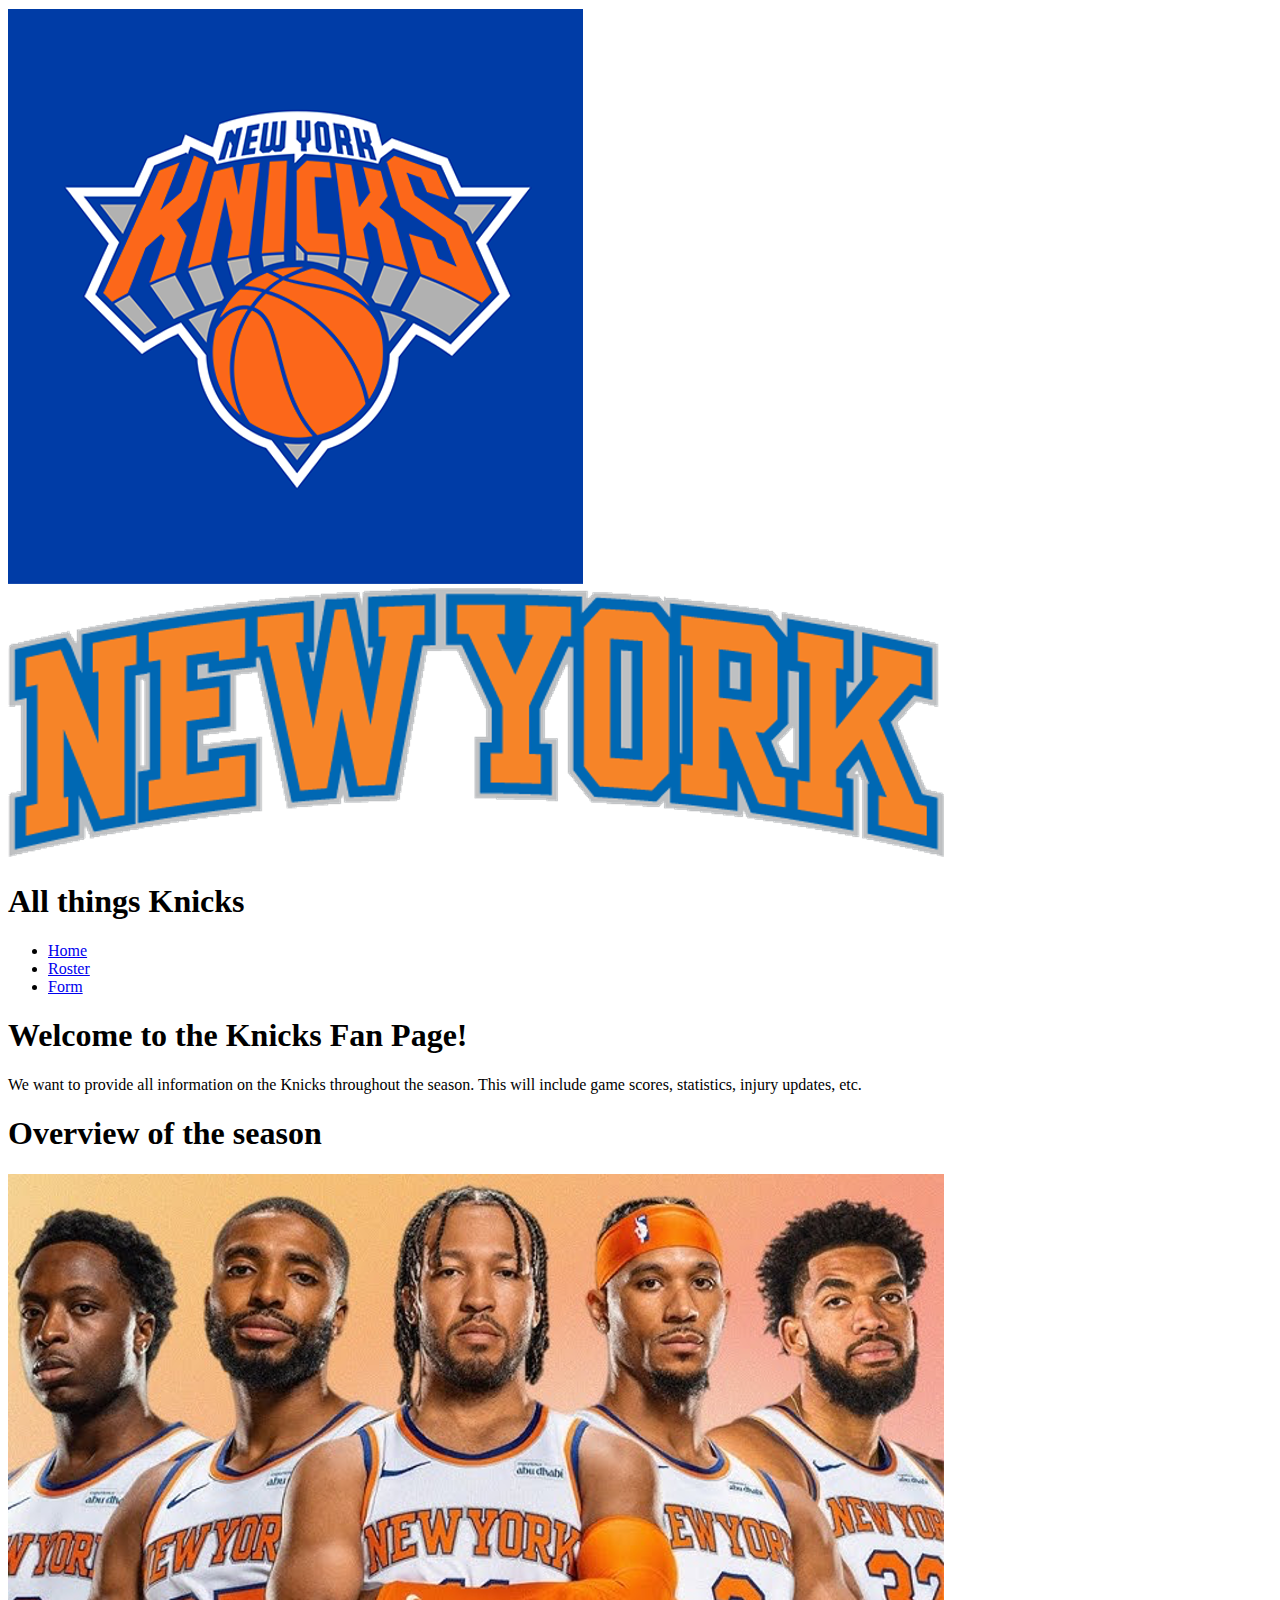
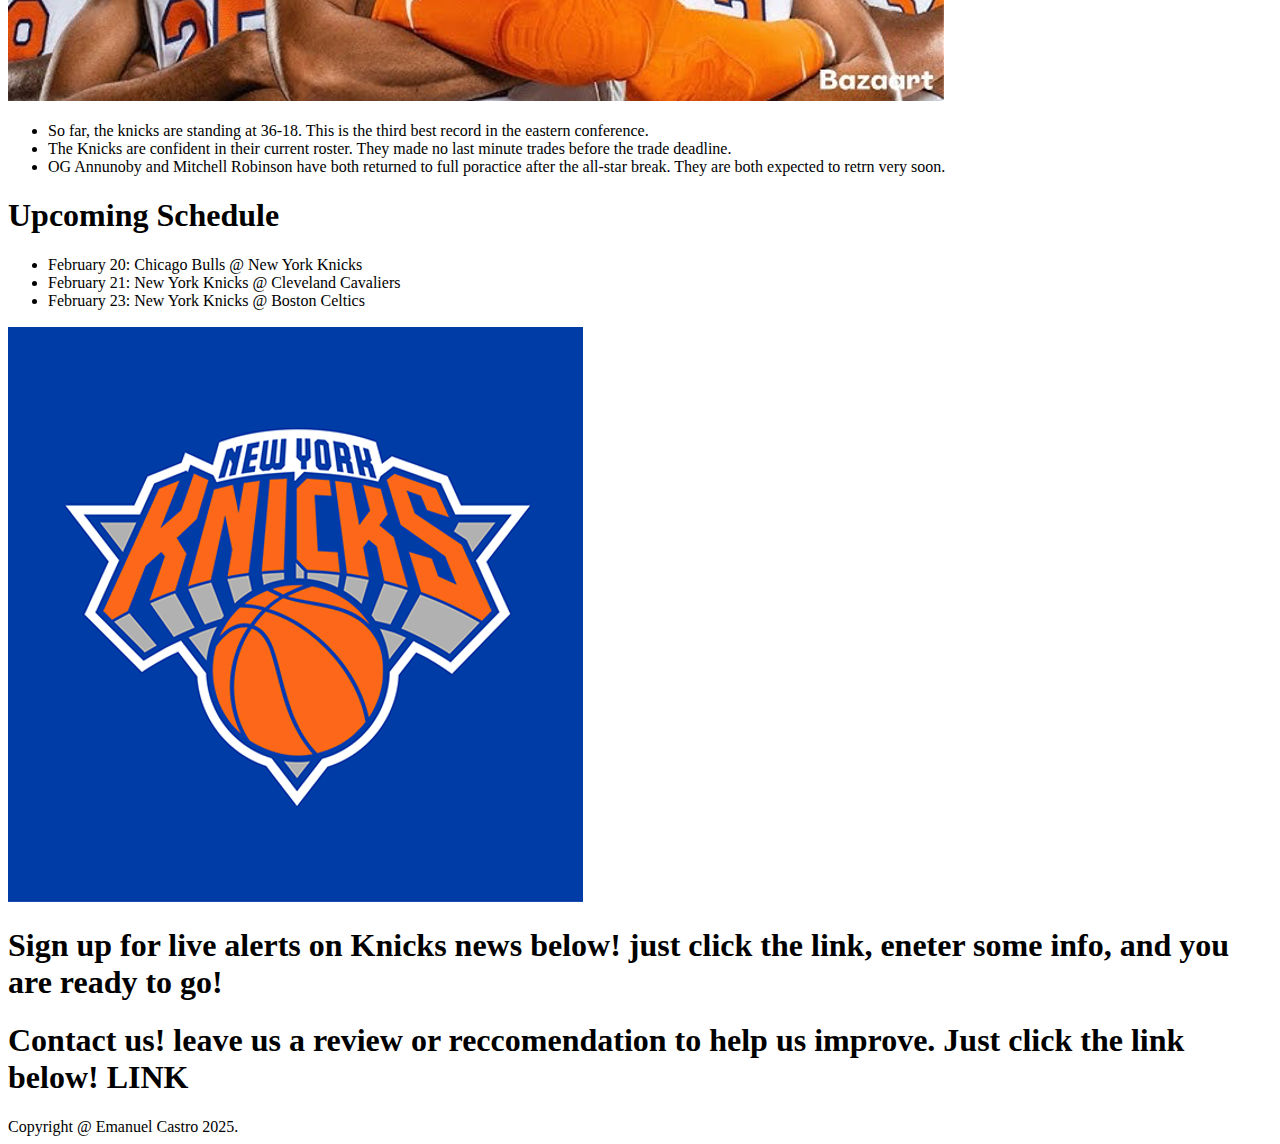
<file: index.html>
<!DOCTYPE html>
<html>
    <head>
        <title>Knicks Home Page</title>
        <meta charset="UTF-8">
        <meta name="description" content="knicks basketball">
        <meta name="keywords" content="New York, Knicks, Knicks fan page, New York Knicks">
        <meta name="author" content="Emanuel Castro">
        <meta name="viewport" content="width=device width, initial-scale=1.0">

        <img src="KnicksLogo.png" alt="knicks logo">
        <img src="NewYork.png" alt="New York Letters">
        <h1>All things Knicks</h1>
<nav>
    <ul>
        <li> <a href="index.html">Home</a></li>
        <li> <a href="rosterpage.html">Roster</a></li>
        <li> <a href="formpage.html">Form</a></li>
    </ul>
</nav>
    </head>
    <body>
        <main>
            <h1>Welcome to the Knicks Fan Page!</h1>
            <p>We want to provide all information on the Knicks throughout the season. This will include game scores, statistics, injury updates, etc.</p>
        </main>
        <section>
            <h1>Overview of the season</h1>
            <img src="KnicksFive.png" alt="knicks starting five">
            <ul>
                <li>So far, the knicks are standing at 36-18. This is the third best record in the eastern conference.</li>
                <li>The Knicks are confident in their current roster. They made no last minute trades before the trade deadline.</li>
                <li>OG Annunoby and Mitchell Robinson have both returned to full poractice after the all-star break. They are both expected to retrn very soon.</li>
            </ul>
        </section>
        <section>
            <h1>Upcoming Schedule</h1>
            <ul>
                <li>February 20: Chicago Bulls @ New York Knicks</li>
                <li>February 21: New York Knicks @ Cleveland Cavaliers</li>
                <li>February 23: New York Knicks @ Boston Celtics</li>
            </ul>
        </section>

        <footer>
            <img src="KnicksLogo.png" alt="knicks logo">
            <h1>Sign up for live alerts on Knicks news below! just click the link, eneter some info, and you are ready to go!</h1>
            <h1>Contact us! leave us a review or reccomendation to help us improve. Just click the link below! LINK</h1>
            <p1>Copyright @ Emanuel Castro 2025.</p1>
        </footer>
    </body>
</html>
</file>
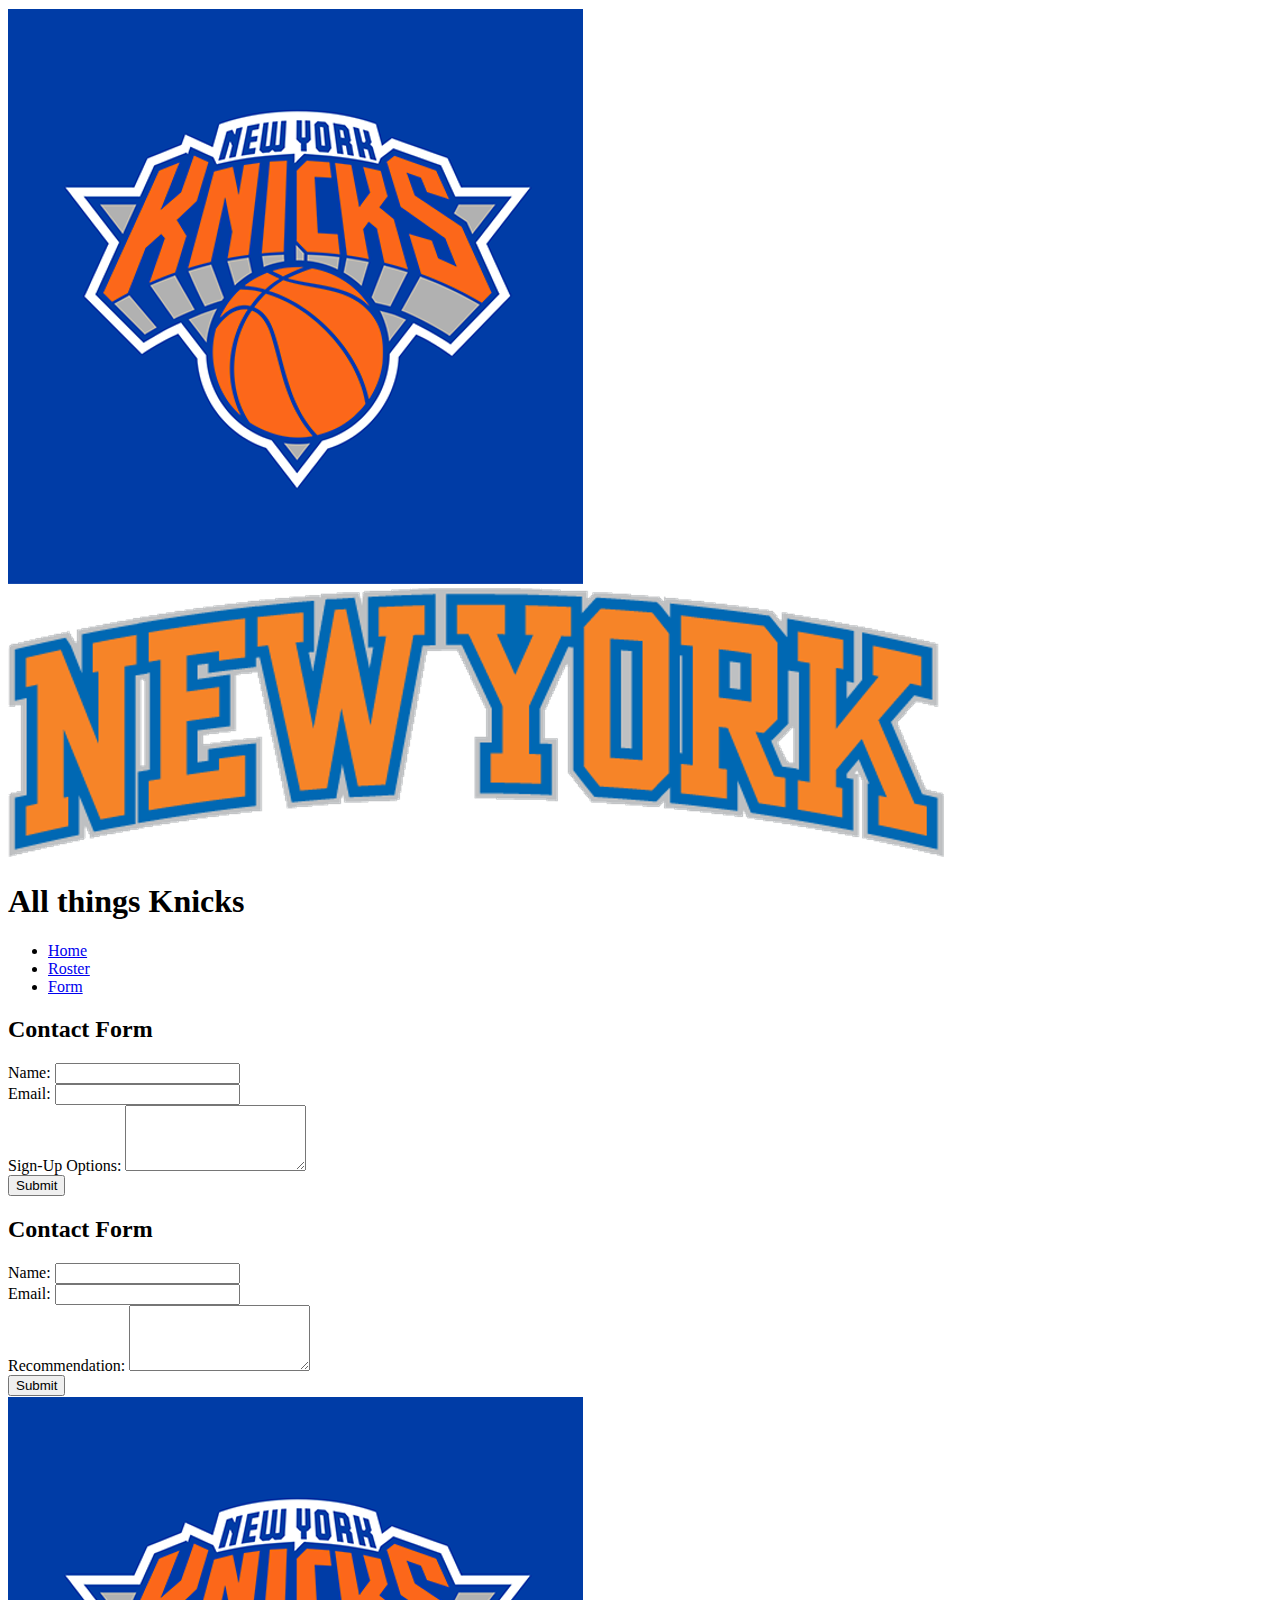
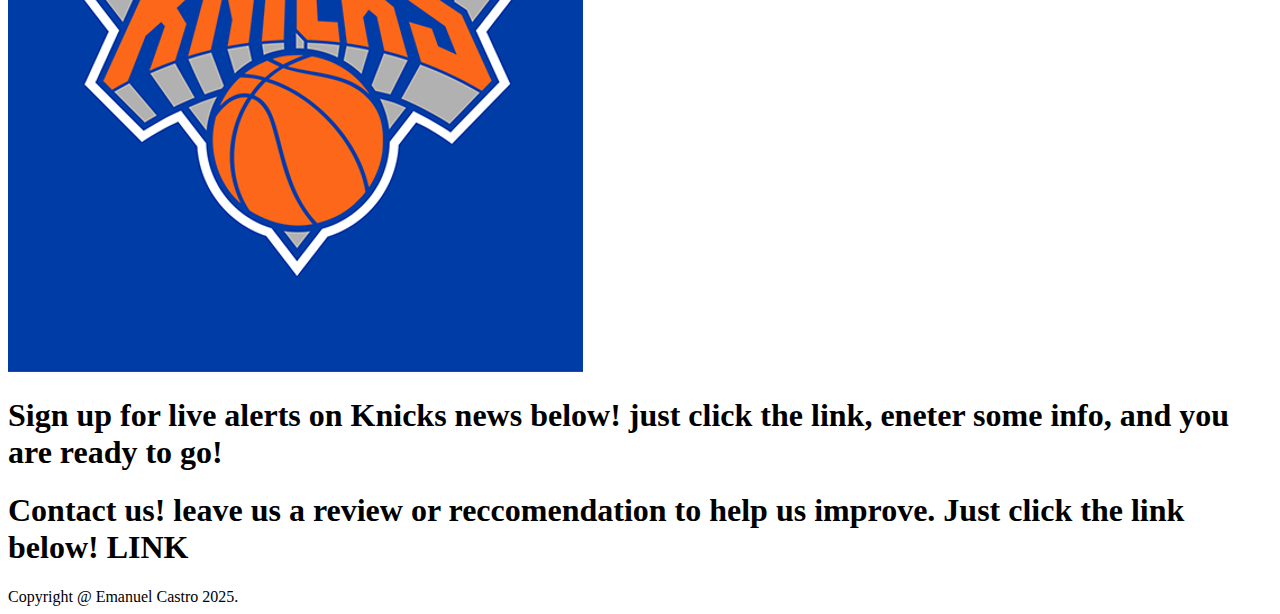
<file: formpage.html>
<!DOCTYPE html>
<html>
    <head>
        <title>Knicks Form Page</title>
        <meta charset="UTF-8">
        <meta name="description" content="knicks Form Sign Up">
        <meta name="keywords" content="New York live alerts, Knicks alerts, Knicks recommendation, New York Knicks sign up">
        <meta name="author" content="Emanuel Castro">
        <meta name="viewport" content="width=device width, initial-scale=1.0">

        <img src="KnicksLogo.png" alt="knicks logo">
        <img src="NewYork.png" alt="New York Letters">
        <h1>All things Knicks</h1>
<nav>
    <ul>
        <li> <a href="index.html">Home</a></li>
        <li> <a href="rosterPage.html">Roster</a></li>
        <li> <a href="formpage.html">Form</a></li>
    </ul>
</nav>
<body>
    <div class="container">
        <h2>Contact Form</h2>
        <form action="#" method="POST">
            <div class="form-group">
                <label for="name">Name:</label>
                <input type="text" id="name" name="name" required>
            </div>
            <div class="form-group">
                <label for="email">Email:</label>
                <input type="email" id="email" name="email" required>
            </div>
            <div class="form-group">
                <label for="options">Sign-Up Options:</label>
                <textarea id="message" name="message" rows="4" required></textarea>
            </div>
            <button type="submit">Submit</button>
        </form>
    </div>
    <div class="container">
        <h2>Contact Form</h2>
        <form action="#" method="POST">
            <div class="form-group">
                <label for="name">Name:</label>
                <input type="text" id="name" name="name" required>
            </div>
            <div class="form-group">
                <label for="email">Email:</label>
                <input type="email" id="email" name="email" required>
            </div>
            <div class="form-group">
                <label for="reccomendation">Recommendation:</label>
                <textarea id="recommendation" name="reccomendation" rows="4" required></textarea>
            </div>
            <button type="submit">Submit</button>
        </form>
    </div>
</body>
<footer>
    <img src="KnicksLogo.png" alt="knicks logo">
    <h1>Sign up for live alerts on Knicks news below! just click the link, eneter some info, and you are ready to go!</h1>
    <h1>Contact us! leave us a review or reccomendation to help us improve. Just click the link below! LINK</h1>
    <p1>Copyright @ Emanuel Castro 2025.</p1>
</footer>
</file>
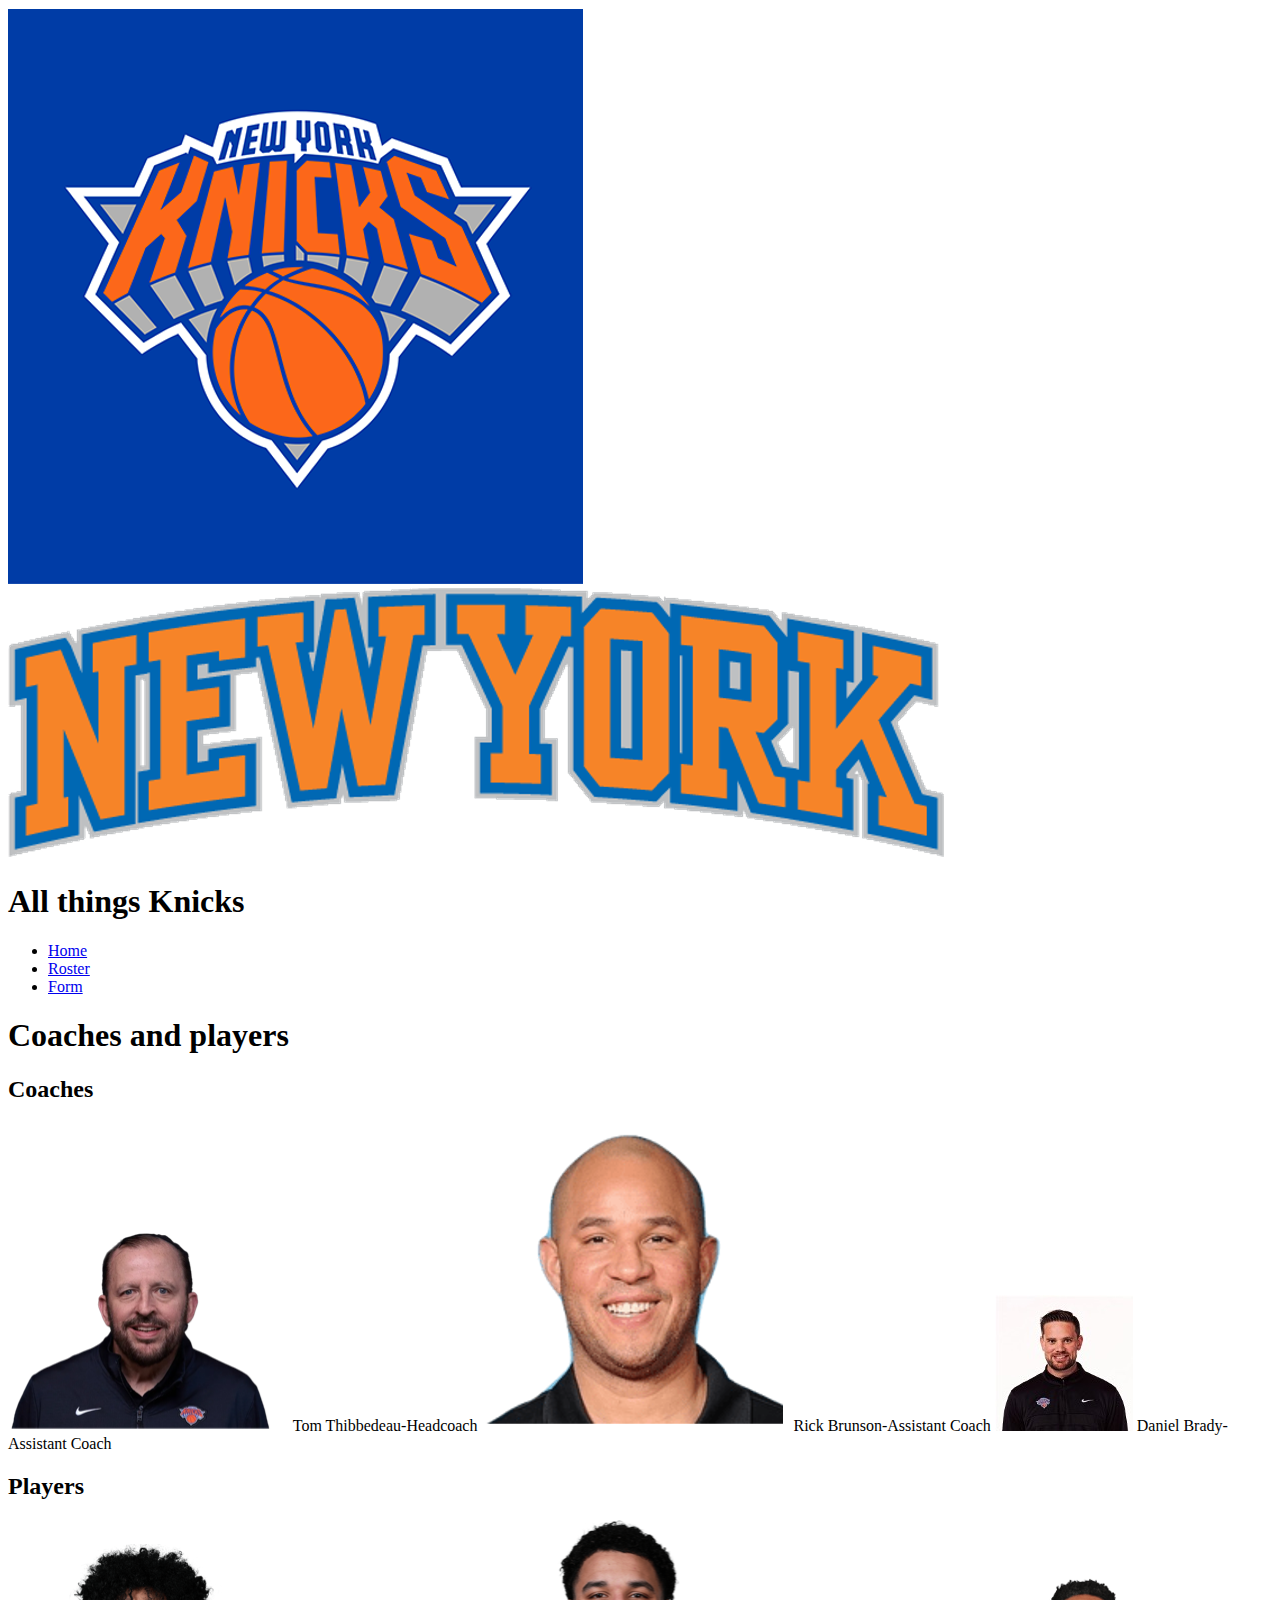
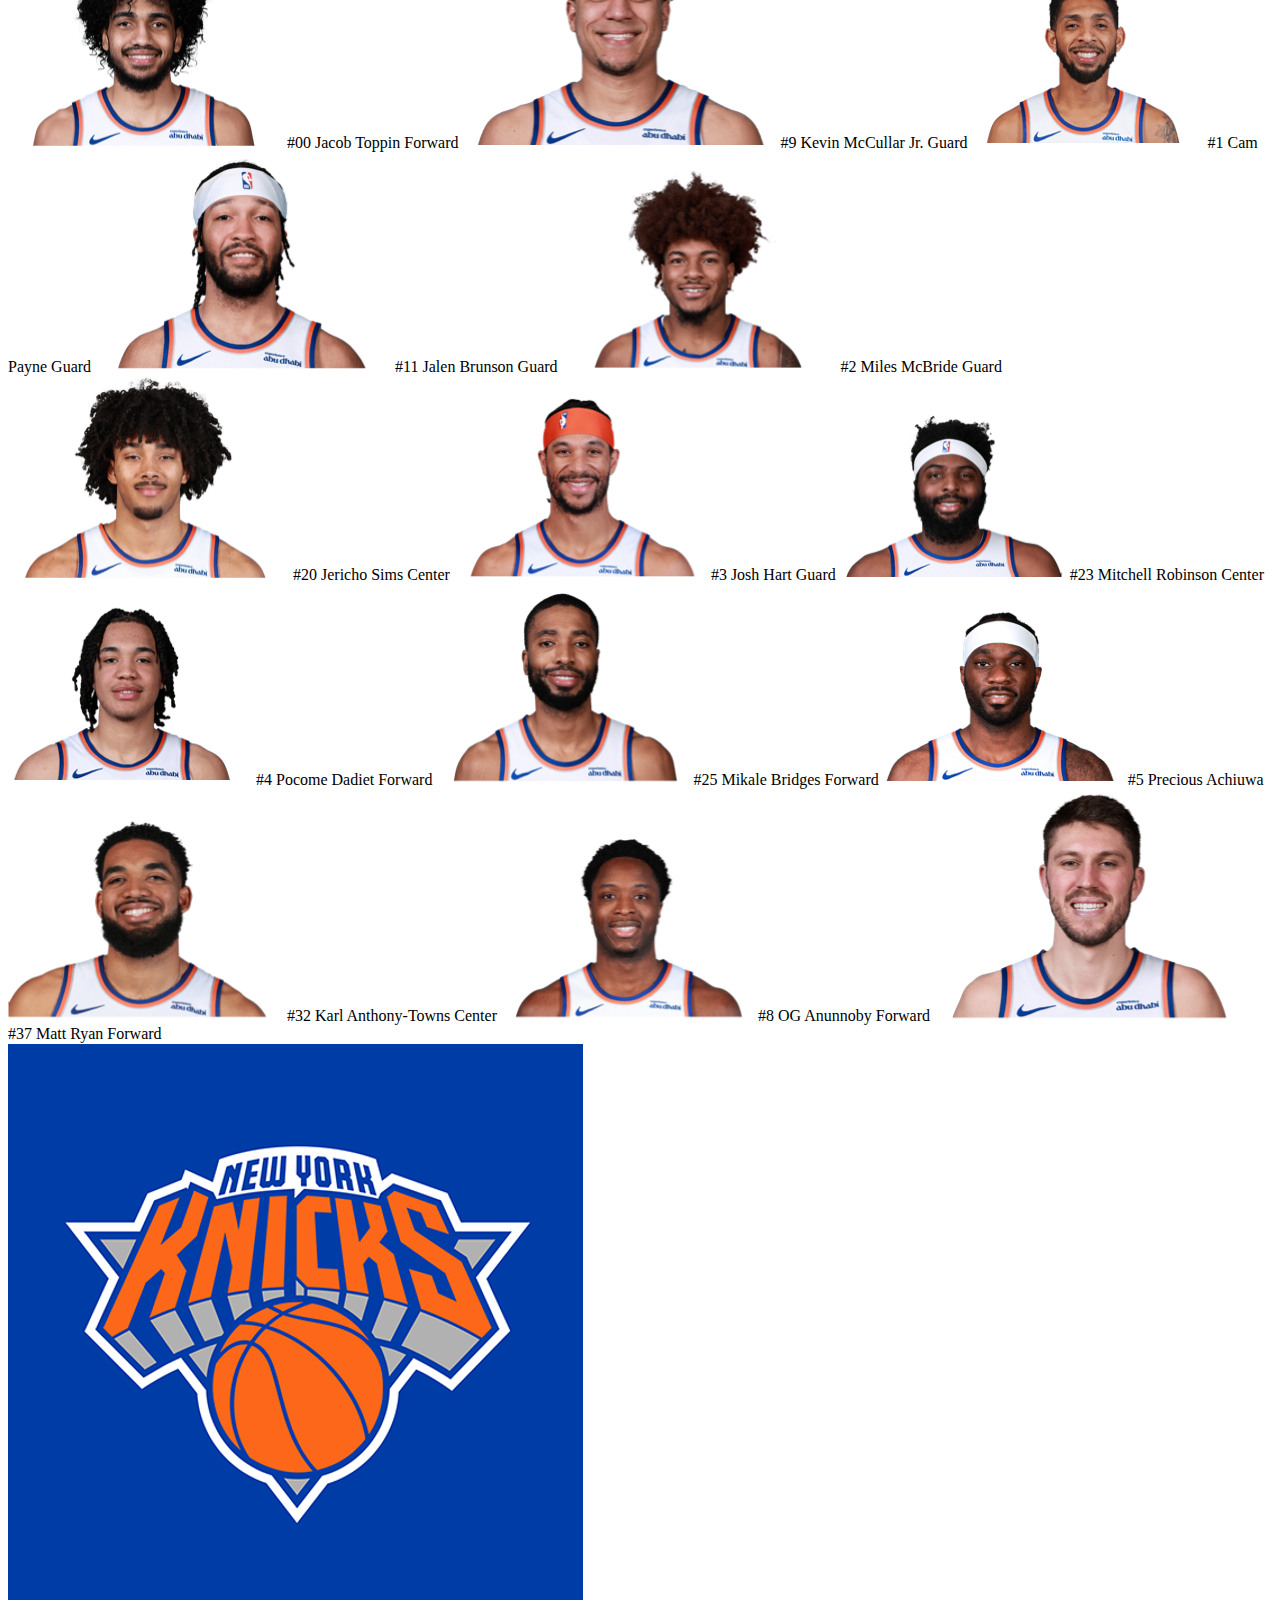
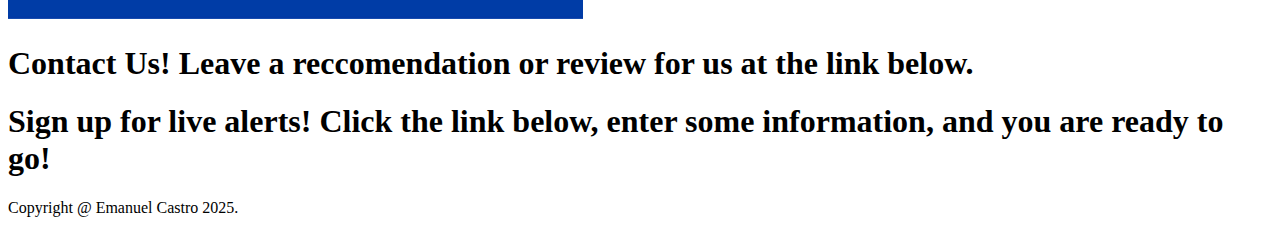
<file: rosterpage.html>
<!DOCTYPE html>
<html>
    <head>
        <title>Knicks Team Roster</title>
        <meta charset="UTF-8">
        <meta name="description" content="knicks team roster">
        <meta name="keywords" content="New York Knicks, Knicks roster, New York Roster">
        <meta name="author" content="Emanuel Castro">
        <meta name="viewport" content="width=device width, initial-scale=1.0">

        <img src="KnicksLogo.png" alt="knicks logo">
        <img src="NewYork.png" alt="New York Letters">
        <h1>All things Knicks</h1>
<nav>
    <ul>
        <li> <a href="index.html">Home</a></li>
        <li> <a href="rosterPage.html">Roster</a></li>
        <li> <a href="formpage.html">Form</a></li>
    </ul>
</nav>
<body>
    <h1>Coaches and players</h1>
    <h2>Coaches</h2>
    <img src="tomthib.png" alt="knicks head coach">
    <p1>Tom Thibbedeau-Headcoach</p1>
    <img src="rickbrunson.png" alt="knicks assistant coach">
    <p2>Rick Brunson-Assistant Coach</p2>
    <img src="danielbrady.jpg" alt="knicks assistant">
    <p3>Daniel Brady-Assistant Coach</p3>
    <div>
        <h2>Players</h2>
        <img src="jacobtoppin.png" alt="Jacob Toppin">
        <p1> #00 Jacob Toppin Forward </p1>
        <img src="kevinmccullar.png" alt="kevin mcullar jr">
        <p2> #9 Kevin McCullar Jr. Guard </p2>
        <img src="campayne.png" alt="cam payne">
        <p3> #1 Cam Payne Guard </p3>
        <img src="jalenbrunson.png" alt="jalen brunson">
        <p4> #11 Jalen Brunson Guard </p4>
        <img src="milesmcbride.png" alt="miles mcbride">
        <p5> #2 Miles McBride Guard </p5>
        <img src="jerichosims.png" alt="jericho sims">
        <p6> #20 Jericho Sims Center </p6>
        <img src="joshhart.png" alt="josh hart">
        <p7> #3 Josh Hart Guard </p7>
        <img src="mitchellrob.png" alt="Mitchell Robinson">
        <p8> #23 Mitchell Robinson Center </p8>
        <img src="pacomedad.png" alt="Pocome Dadiet">
        <p9> #4 Pocome Dadiet Forward </p9>
        <img src="mikalebridges.png" alt="Mikale Bridges">
        <p10> #25 Mikale Bridges Forward </p10>
        <img src="preciousachiuwa.png" alt="Precious Achiuwa">
        <p11> #5 Precious Achiuwa </p11>
        <img src="kat.png" alt="kat">
        <p12> #32 Karl Anthony-Towns Center </p12>
        <img src="ogannunoby.png" alt="OG Anunnoby">
        <p13> #8 OG Anunnoby Forward </p13>
        <img src="mattryan.png" alt="Matt Ryan">
        <p14> #37 Matt Ryan Forward </p14>
    </div>
</body>
<footer>
    <img src="KnicksLogo.png" alt="knicks logo">
    <h1>Contact Us! Leave a reccomendation or review for us at the link below.</h1>
    <h1>Sign up for live alerts! Click the link below, enter some information, and you are ready to go!</h1>
    <p3>Copyright @ Emanuel Castro 2025.</p3>
</footer>
</file>
